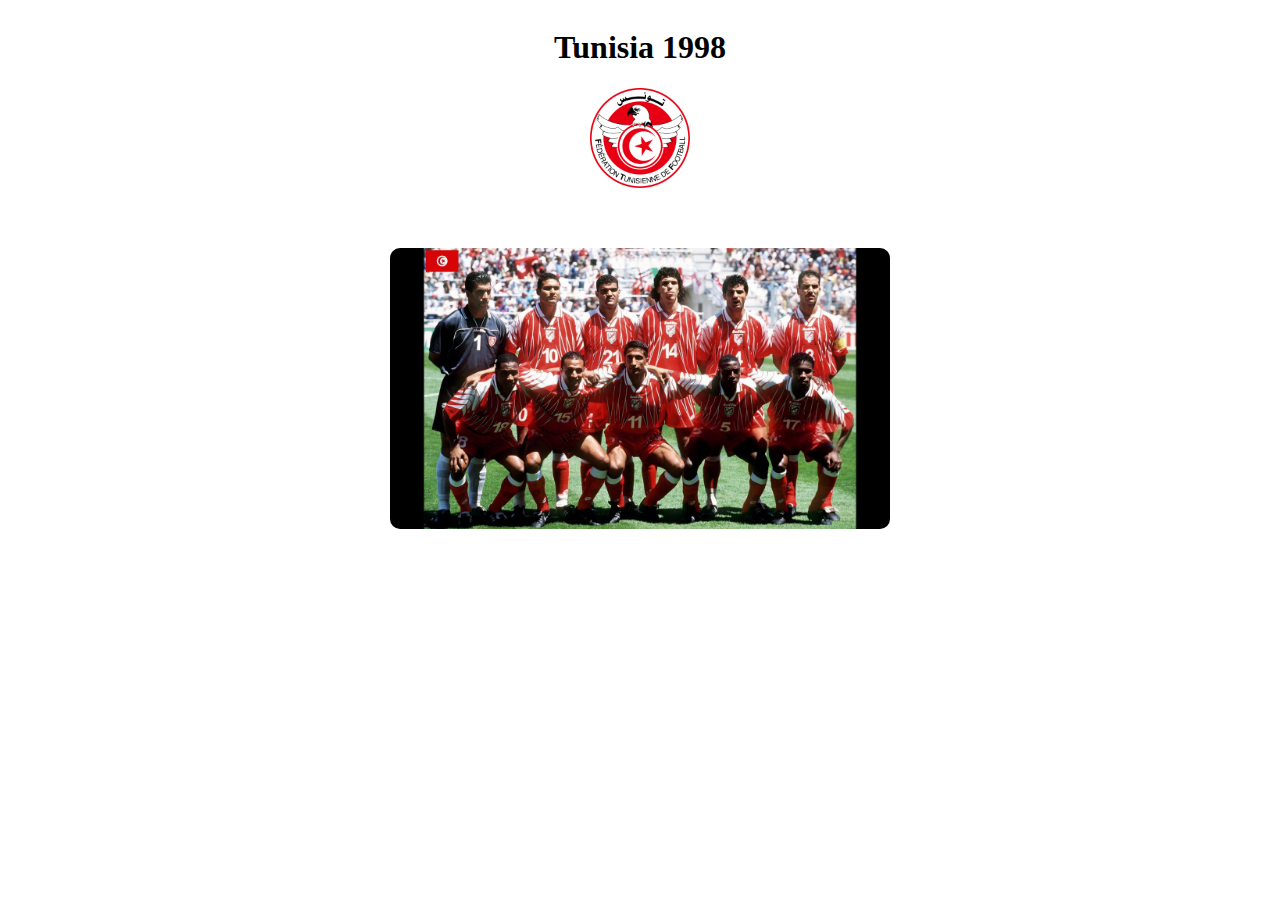
<file: tunisia-1998/index.html>
<!DOCTYPE html>
<html lang="en">
  <head>
    <meta charset="UTF-8" />
    <meta name="viewport" content="width=device-width, initial-scale=1.0" />
    <link rel="stylesheet" href="./styles.css" />
    <title>Tunisia 1998</title>
  </head>
  <body>
    <main class="main">
      <h1>Tunisia 1998</h1>
      <img src="./images/ftf-logo.png" class="logo" />
      <img src="./images/tunisia-1998.jpeg" class="squad" />
    </main>
  </body>
</html>
</file>
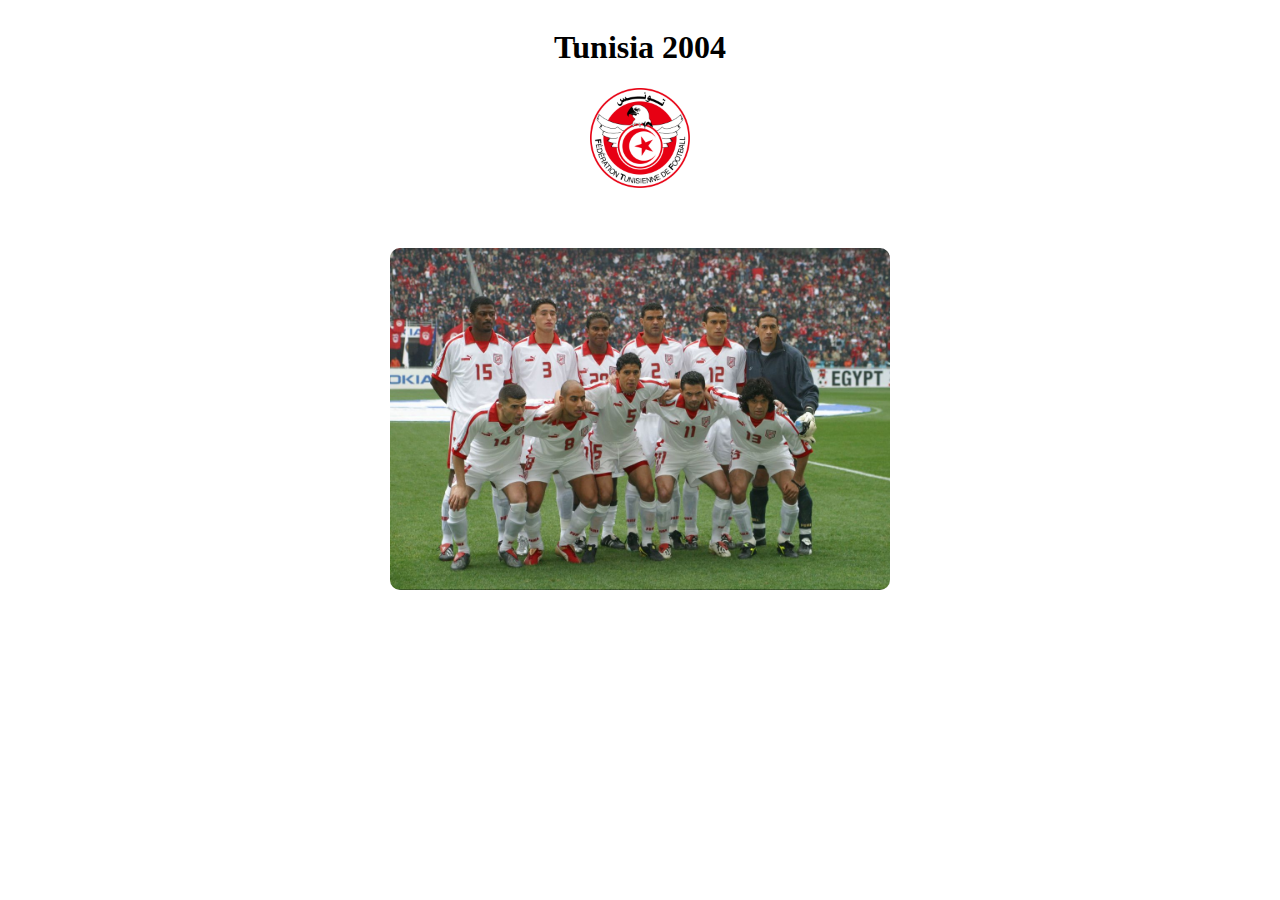
<file: tunisia-2004/index.html>
<!DOCTYPE html>
<html lang="en">
  <head>
    <meta charset="UTF-8" />
    <meta name="viewport" content="width=device-width, initial-scale=1.0" />
    <link rel="stylesheet" href="./styles.css" />
    <title>Tunisia 2004</title>
  </head>
  <body>
    <main class="main">
      <h1>Tunisia 2004</h1>
      <img src="./images/ftf-logo.png" class="logo" />
      <img src="./images/tunisia-2004.jpeg" class="squad" />
    </main>
  </body>
</html>
</file>
<file: tunisia-1998/styles.css>
.main {
  display: flex;
  flex-direction: column;
  align-items: center;
  justify-content: center;
}

.logo {
  width: 100px;
  height: 100px;
  margin: 0 20px;
}

.squad {
  margin-top: 60px;
  width: 500px;
  border-radius: 10px;
}
</file>
<file: tunisia-2004/styles.css>
.main {
  display: flex;
  flex-direction: column;
  align-items: center;
  justify-content: center;
}

.logo {
  width: 100px;
  height: 100px;
  margin: 0 20px;
}

.squad {
  margin-top: 60px;
  width: 500px;
  border-radius: 10px;
}
</file>
